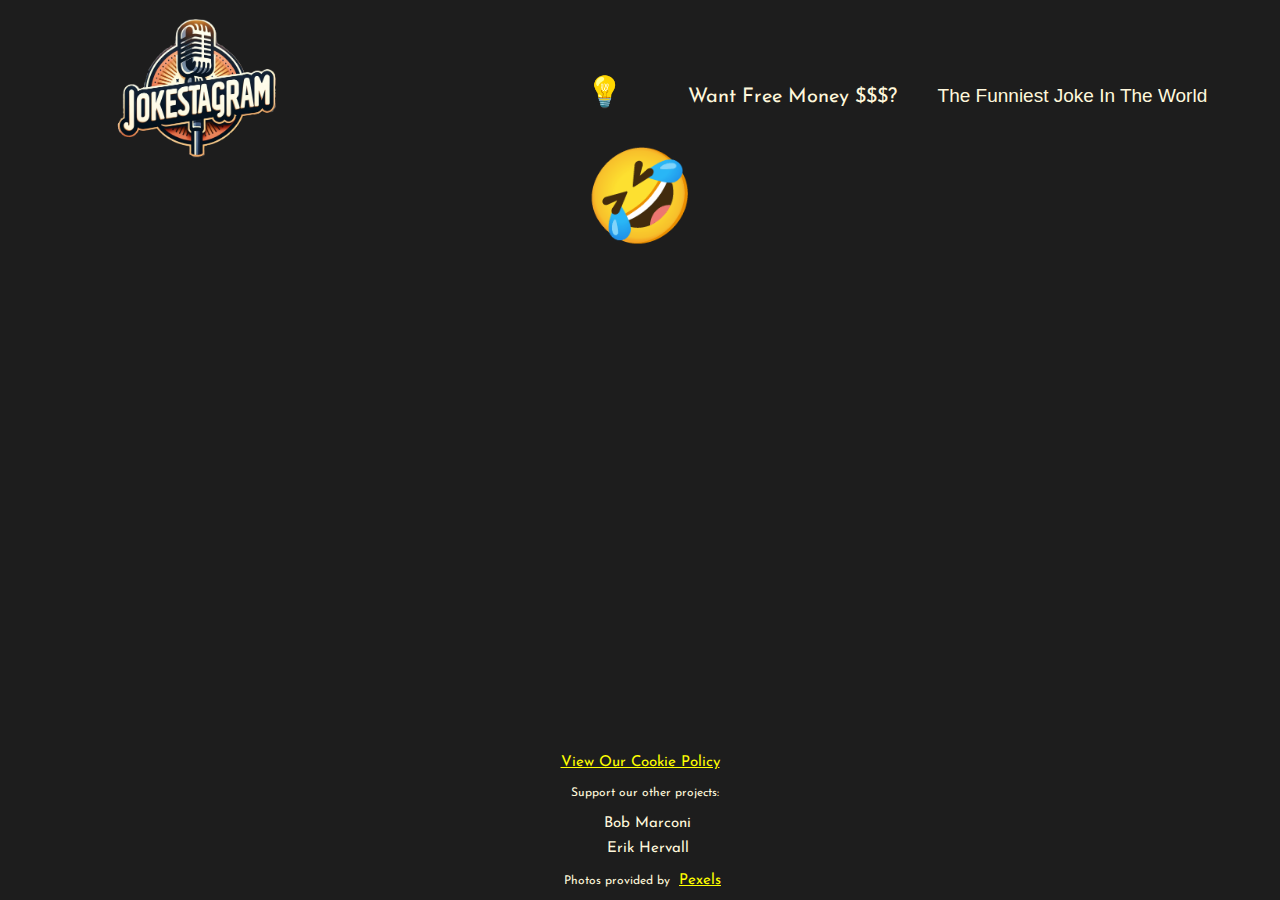
<file: index.html>
<!DOCTYPE html>
<html lang="en">
  <head>
    <meta charset="UTF-8" />
    <meta name="viewport" content="width=device-width, initial-scale=1.0" />
    <title>Jokestagram</title>
    <link rel="icon" href="./media/jokeslogofinal.png" />
    <link rel="preconnect" href="https://fonts.googleapis.com" />
    <link rel="preconnect" href="https://fonts.gstatic.com" crossorigin />
    <link
      href="https://fonts.googleapis.com/css2?family=Josefin+Sans:ital,wght@0,100..700;1,100..700&display=swap"
      rel="stylesheet"
    />
    <script src="index.js"></script>
    <link rel="stylesheet" href="styles.css" />
  </head>
  <body onload="onLoadFunc()">
    <header>
      <h1><img src="media/jokeslogofinal.png" alt="" /></h1>
      <div class="topRight">
        <nav>
          <a href="#" id="flash" onclick="flashBang()">💡</a>
          <a href="#" onclick="initiateRick()">Want Free Money $$$?</a>
          <button
            id="prank-1"
            class="prank-class"
            href=""
            onclick="moveButton()"
          >
            The Funniest Joke In The World
          </button>
        </nav>
      </div>
    </header>
    <button id="prank-3" class="prank-class" href="" onclick="moveButton()">
      What are you doing?
    </button>
    <button id="prank-5" class="prank-class" href="" onclick="moveButton()">
      I Guess Not...
    </button>
    <button id="prank-6" class="prank-class" href="" onclick="moveButton()">
      Shame... It was really funny.
    </button>

    <a id="joke-butt" type="button" onclick="tellAJoke()">🤣</a>
    <p id="setup"></p>
    <p id="punchline"></p>
    <p id="error"></p>
    <div id="result"></div>
    <button id="prank-2" class="prank-class" href="" onclick="moveButton()">
      Click for The Funniest Joke In The World
    </button>
    <footer>
      <div id="cookies">
        <img src="./media/cookiemonster.png" alt="" id="cookie-monster-img" />
        <form action="">
          <p><b>Allow Cookies?</b></p>
          <div>
            <input type="checkbox" id="cookie1" class="cookie-box" />
            <label for="cookie1">Chocolate Chip</label>
          </div>
          <div>
            <input type="checkbox" id="cookie2" class="cookie-box" />
            <label for="cookie2">Snickerdoodle</label>
          </div>
          <div>
            <input type="checkbox" id="cookie3" class="cookie-box" />
            <label for="cookie3">Oreo</label>
          </div>
          <div>
            <input type="checkbox" id="cookie6" class="cookie-box" />
            <label for="cookie6">Sugar</label>
          </div>
          <div>
            <input type="checkbox" id="cookie7" class="cookie-box" />
            <label for="cookie7">Wafer</label>
          </div>
          <div>
            <input type="checkbox" id="cookie8" class="cookie-box" />
            <label for="cookie8">Oatmeal Raisin</label>
          </div>
          <div>
            <input type="checkbox" id="cookie9" class="cookie-box" />
            <label for="cookie9">Peanut Butter</label>
          </div>
          <div>
            <input type="checkbox" id="cookie5" class="cookie-box" />
            <label for="cookie5">Peanut Butter</label>
          </div>
          <div>
            <input type="checkbox" id="cookie4" class="cookie-box" />
            <label for="cookie4"
              >Hydrox
              <a href="https://en.wikipedia.org/wiki/Hydrox" target="_blank"
                ><i>What's Hydrox?</i></a
              ></label
            >
          </div>
          <div>
            <input
              type="checkbox"
              id="all-cookies"
              onchange="selectAllCookies()"
              class="cookie-box-2"
            />
            <label for="all-cookies">ALL-DA-COOKIES</label>
          </div>
          <button onclick="clearCookies(event)">Submit</button>
        </form>
      </div>
      <button id="prank-4" class="prank-class" href="" onclick="moveButton()">
        Don't you want to hear the Joke?
      </button>

      <a id="cookiesPolicy" href="#" onclick="cookieForm(event)"
        >View Our Cookie Policy</a
      >

      <p>Support our other projects:</p>
      <a class="github" href="https://github.com/bobmarconi22" target="_blank"
        >Bob Marconi</a
      >
      <a class="github" href="https://github.com/ErikHervall11" target="_blank"
        >Erik Hervall</a
      >
      <p>
        Photos provided by
        <a href="https://www.pexels.com" target="_blank">Pexels</a>
      </p>
    </footer>
    <script>
      function tellAJoke() {
        clear();
        getJoke();
        getImg();
        clear();
        laughTrack();
      }
      function moveButton() {
        changeColors();
        disableAllButts();
        enableNextButt();
        changeCursor();
      }
      function flashBang() {
        clear();
        makeWhite();
        myEyes();
        setTimeout(() => {
          goBack();
        }, 2000);
      }

      const initiateRick = () => {
        clear();
        // rickRoll();
        rickVid();
        setTimeout(() => {
          clear();
        }, 6300);
      };

      function onLoadFunc() {
        // alert(
        //   "You have 1,375 viruses! Call 1-800-TOTES-NOT-SCAM to renew your Norton Anti-Virus subscription"
        // );
        disableAllButts();
        enableNextButt();
      }

      function cookieForm(event) {
        event.preventDefault();
        clear();
        showCookies();
      }

      function clearCookies(event) {
        event.preventDefault();
        clear();
      }
    </script>
  </body>
</html>
</file>
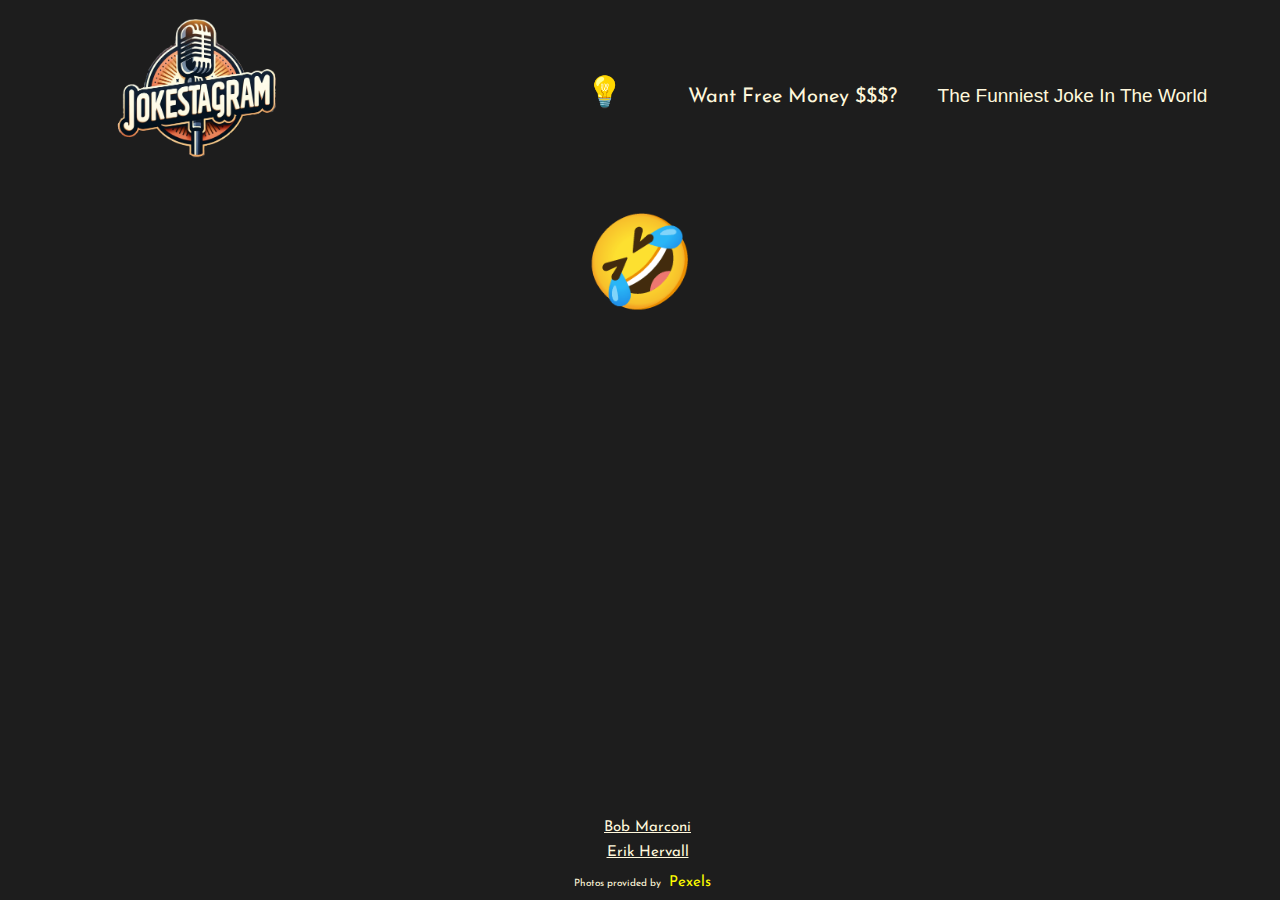
<file: public/index.html>
<!DOCTYPE html>
<html lang="en">
  <head>
    <meta charset="UTF-8" />
    <meta name="viewport" content="width=device-width, initial-scale=1.0" />
    <title>Jokestagram</title>
    <link rel="icon" href="jokeslogofinal.png" />
    <link rel="preconnect" href="https://fonts.googleapis.com" />
    <link rel="preconnect" href="https://fonts.gstatic.com" crossorigin />
    <link
      href="https://fonts.googleapis.com/css2?family=Josefin+Sans:ital,wght@0,100..700;1,100..700&display=swap"
      rel="stylesheet"
    />
    <script src="index.js"></script>
    <link rel="stylesheet" href="styles.css" />
  </head>
  <body
    onload="alert('You have 1,375 viruses! Call 1-800-TOTES-NOT-SCAM to renew your Norton Anti-Virus subscription')"
  >
    <header>
      <h1><img src="jokeslogofinal.png" alt="" /></h1>
      <div class="topRight">
        <nav>
          <a href="#" id="flash" onclick="flashBang()">💡</a>
          <a href="#" onclick="initiateRick()">Want Free Money $$$?</a>
          <button id="prank-1" class="prank" href="" onclick="moveButton()">
            The Funniest Joke In The World
          </button>
        </nav>
      </div>
    </header>
    <button id="prank-3" class="prank" href="" onclick="moveButton()">
      What are you doing?
    </button>
    <button id="prank-5" class="prank" href="" onclick="moveButton()">
      I Guess Not...
    </button>
    <button id="prank-6" class="prank" href="" onclick="moveButton()">
      Shame... It was really funny.
    </button>

    <a id="joke-butt" type="button" onclick="tellAJoke()">🤣</a>
    <p id="setup"></p>
    <p id="punchline"></p>
    <p id="error"></p>
    <div id="result"></div>
    <button id="prank-2" class="prank" href="" onclick="moveButton()">
      Click for The Funniest Joke In The World
    </button>
    <footer>
      <button id="prank-4" class="prank" href="" onclick="moveButton()">
        Don't you want to hear the Joke?
      </button>
      <a class="github" href="https://github.com/bobmarconi22" target="_blank">Bob Marconi</a>
      <a class="github" href="https://github.com/ErikHervall11" target="_blank">Erik Hervall</a>
      <p>
        Photos provided by
        <a href="https://www.pexels.com" target="_blank">Pexels</a>
      </p>

    </footer>
    <script>
      function tellAJoke() {
        getJoke();
        getImg();
        clear();
        laughTrack();
      }
      function moveButton() {
        changeColors();
        changeCursor();
      }
      function flashBang() {
        clear();
        makeWhite();
        myEyes();
        setTimeout(() => {
          goBack();
        }, 2000);
      }
    </script>
  </body>
</html>
</file>
<file: styles.css>
html {
  background-color: rgb(29, 29, 29);
  color: cornsilk;
  font-family: "Josefin Sans", sans-serif;
  font-optical-sizing: auto;
  font-weight: 200px;
  font-style: normal;
  max-width: 2000px;
  margin: 0 auto;
}

::selection {
  color: inherit;
  background: transparent;
}

header {
  display: flex;
  flex-direction: row;
  align-items: center;
  justify-content: space-evenly;
  height: 90px;
  width: 100%;
}

header img {
  padding-top: 80px;
  width: 200px;
  height: auto;
}

video {
  height: 400px;
  width: auto;
}

h1 {
  padding-left: 50px;
}

nav a {
  justify-content: end;
  color: cornsilk;
  padding: 0 30px;
  text-decoration: none;
  font-size: 20px;
}

/* nav p {
  padding-right: 25px;
} */

.topRight {
  display: flex;
  justify-content: space-around;
  align-items: center;
  margin-left: 200px;
  padding-top: 80px;
}

body {
  display: flex;
  flex-direction: column;
  justify-content: center;
  align-items: center;
}

#joke-butt {
  font-size: 90px;
}

#joke-butt:hover {
  cursor: pointer;
}

#setup{
  font-size: 30px;
}

#punchline{
  font-size: 45px;
}

/* #prank {
  height: 50px;
  width: 200px;
} */

.prank-class {
  background-color: rgb(29, 29, 29);
  border: 1px solid transparent;
  font-size: 19px;
  color: cornsilk;
  padding: 5px;
}

#prank-1:hover {
  cursor: pointer;
}

#prank-2 {
  font-size: 0px;
  margin-right: 500px;
  width: 0px;
  height: 0px;
}

#prank-3 {
  background-color: none;
  color: transparent;
  font-size: 0px;
  margin-left: 600px;
  margin-top: 10px;
  }

#prank-4 {
  background-color: none;
  color: transparent;
  font-size: 0px;
  margin-right: 500px;
  }

#prank-5 {
  background-color: none;
  color: transparent;
  font-size: 0px;
  }

#prank-6 {
  background-color: none;
  color: transparent;
  font-size: 0px;
  margin-left: 800px;
  }

footer {
  display: flex;
  flex-direction: column;
  justify-content: center;
  width: 100%;
  align-items: center;
  margin-top: 500px;
  position: absolute;
  bottom: 0;
  left: 0;
  z-index: -1;
}

footer p {
  font-size: 12px;
  padding-left: 10px;
}

footer a {
  color: yellow;
  font-size: 15px;
  padding: 5px;
  text-decoration: underline;
}

.github{
  margin-left: 15px;
  color: cornsilk;
  text-decoration: none;
}

.github:hover{
  color: yellow;
  cursor: pointer;
}

#joke-butt:hover {
  transform: rotate(360deg);
  transition: transform 2s; /* Add a smooth transition for the rotation */
}

#flash {
  font-size: 30px;
}

.white-background {
  background-color: white;
  color: white;
}

#cookies {
  display: none;
  flex-direction: column;
}

#cookie-monster-img {
  width: 200px;
  height: auto;
  padding-bottom: 15px;
  padding-left: 20px;
}

#cookies > form{

  justify-content: center;
  align-items: center;
  padding: 20px;
  font-size: 20px;
  color: cornsilk;
  margin-bottom: 100px;
  border: 1px solid cornsilk;
  border-radius: 4px;
}

#cookies p{
  font-size: 18px;
  padding-left: 37px;
  padding-bottom: 15px;
  text-decoration: underline;
  color: yellow;
}

#cookies a {
  font-size: 15px;
  text-decoration: underline;
}

#cookies button{
  padding: 5px;
  margin-left: 70px;
  margin-top: 10px;
  background-color: cornsilk;
  border: none;
  border-radius: 2px;
  color: rgb(29, 29, 29);
}

#cookies button:hover{
  cursor: pointer;
  box-shadow: 1px 1px 4px yellow;
}

/* @keyframes move {
  0% {
    transform: translate(0px, 0px);
  }
  5% {
    transform: translate(0px, 600px);
  }
  100% {
    transform: translate(0px, 600px);
  }
} */

@media (max-width: 1300px) {
  #prank-3 {
    color: transparent;
    margin-right: 120px;
  }
  .topRight {
    flex-direction: column;
  }
  nav {
    padding: 20px;
  }
}
</file>
<file: public/styles.css>
html {
  background-color: rgb(29, 29, 29);
  color: cornsilk;
  font-family: "Josefin Sans", sans-serif;
  font-optical-sizing: auto;
  font-weight: 200px;
  font-style: normal;
  max-width: 2000px;
  margin: 0 auto;
}

::selection {
  color: inherit;
  background: transparent;
}

header {
  display: flex;
  flex-direction: row;
  align-items: center;
  justify-content: space-evenly;
  height: 90px;
  width: 100%;
}

header img {
  padding-top: 80px;
  width: 200px;
  height: auto;
}

video {
  height: 400px;
  width: auto;
}

h1 {
  padding-left: 50px;
}

nav a {
  justify-content: end;
  color: cornsilk;
  padding: 0 30px;
  text-decoration: none;
  font-size: 20px;
}

/* nav p {
  padding-right: 25px;
} */

.topRight {
  display: flex;
  justify-content: space-around;
  align-items: center;
  margin-left: 200px;
  padding-top: 80px;
}

body {
  display: flex;
  flex-direction: column;
  justify-content: center;
  align-items: center;
}

#joke-butt {
  font-size: 90px;
}

#joke-butt:hover {
  cursor: pointer;
}

/* #prank {
  height: 50px;
  width: 200px;
} */

button {
  background-color: rgb(29, 29, 29);
  border: 1px solid transparent;
  font-size: 19px;
  color: cornsilk;
  padding: 5px;
}

#prank-1:hover {
  cursor: pointer;
}

#prank-2 {
  color: transparent;
  margin-right: 500px;
}

#prank-3 {
  color: transparent;
  margin-left: 600px;
  margin-top: 10px;
}

#prank-4 {
  color: transparent;
  margin-right: 500px;
}

#prank-5 {
  color: transparent;
}

#prank-6 {
  color: transparent;
  margin-left: 800px;
}

.div-3-prank {
  display: flex;
  justify-content: start;
}

#prank-1:focus #prank-2:hover {
  cursor: pointer;
}

footer {
  display: flex;
  flex-direction: column;
  justify-content: center;
  width: 100%;
  align-items: center;
  margin-top: 500px;
  position: absolute;
  bottom: 0;
  left: 0;
  z-index: -1;
}

footer p {
  font-size: 10px;
  padding-left: 10px;
}

footer a {
  color: yellow;
  text-decoration: none;
  font-size: 15px;
  padding: 5px;
}

.github{
  margin-left: 15px;
  text-decoration: underline;
  color: cornsilk;
}

.github:hover{
  color: yellow;
  cursor: pointer;
}

#joke-butt:hover {
  transform: rotate(360deg);
  transition: transform 2s; /* Add a smooth transition for the rotation */
}

#flash {
  font-size: 30px;
}

.white-background {
  background-color: white;
  color: white;
}

/* @keyframes move {
  0% {
    transform: translate(0px, 0px);
  }
  5% {
    transform: translate(0px, 600px);
  }
  100% {
    transform: translate(0px, 600px);
  }
} */

@media (max-width: 1300px) {
  #prank-3 {
    color: transparent;
    margin-right: 120px;
  }
  .topRight {
    flex-direction: column;
  }
  nav {
    padding: 20px;
  }
}
</file>
